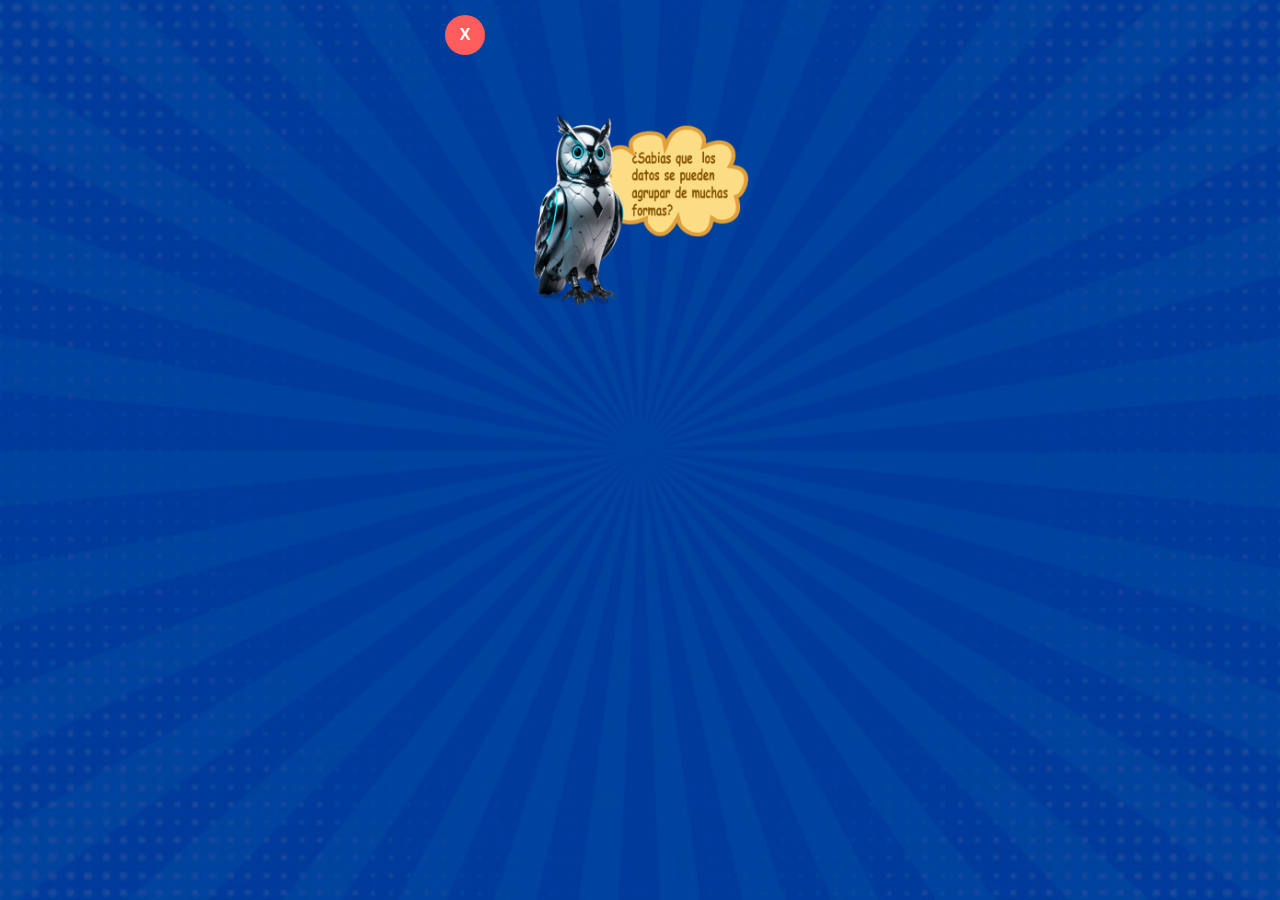
<file: MOVILE/decimal.html>
<!DOCTYPE html>
<html lang="es">
<head>
    <meta charset="UTF-8">
    <meta name="viewport" content="width=device-width, initial-scale=1.0">
    <title>Plantilla Responsive</title>
    <link rel="stylesheet" href="stylesP.css">
	<link rel="stylesheet" href="stylese.css">
	<link rel="stylesheet" href="https://cdnjs.cloudflare.com/ajax/libs/font-awesome/6.0.0-beta3/css/all.min.css">
    
</head>
<body>
		<div class="header">
				<button class="close-btn" onclick="close1()"><strong>X</strong></button>
		</div>
				

        <section class="content">
            
               
            <div class="card">
				<div id="contents0" class="contents0">
					<img id="buho-img" src="imagenes/buho.png" alt="Caja" class="box-image1 buho" width="230" height="230">
					<h3 id="txt" class="txt" style="color: white;">Por ejemplo, declararemos dato tipo decimal.</h3>
					<img id="tipoe-img" src="imagenes/tipod.png" alt="Caja" class="box-image box-image-2" width="230" height="320">
				</div>
						
			
				<div id="contents" class="contents hidden">
					 <h2 class="titulo-blanco">Selecciona el tipo</h2>
				
						<div class="botones-container2">
							<button class="tiposdecimal" id="tiposdecimal">decimal</button>
						</div>
						<img src="imagenes/mano.png" alt="Caja" class="box-image1 mano1">
						<div class="botones-container1">
							<div class="tiposbtn">
								<button class="tiposbtn" >entero</button>
								<button class="tiposbtn">caracter</button>                    
							</div>
						</div>
						<img src="imagenes/cofre.png" alt="Caja" class="box-image box-image-2">
				</div>
				
				<div id="contents1" class="contents1 hidden">
					<h2 class="titulo-blanco">Ingresa un nombre cualquiera</h2>
					<div class="botones-container2">
						<input type="text" id="cuadroTexto" class="cuadroTexto" placeholder="Nombre aquí...">
					</div>
					<img src="imagenes/lapiz.png" alt="Caja" class="lapiz1 lapiz1">
					<div class="botones-container3">
						<ul>
							Los nombres no puede :
							<br>
							<li>Iniciar con un número.</li>
							<li>Ser puros números.</li>
						</ul>
					</div>
					<img src="imagenes/cofre.png" alt="Caja" class="box-image box-image-2">
				</div>
				
				<div id="contents2" class="contents2 hidden">
					<h2 class="titulo-blanco">Escribe un nùmero decimal</h2>
					<div class="botones-container2">
						<input type="text" id="cuadroTexto2" class="cuadroTexto2" placeholder="Nùmero aquí...">
					</div>
					<img src="imagenes/lapiz.png" alt="Caja" class="lapiz1 lapiz1">
					<div class="botones-container3">
						<div class="tiposbtn2">
								<button class="tiposbtn2" >10,1</button>
								<button class="tiposbtn2">-1,2</button>
								<button class="tiposbtn2">1,1</button>   								
						</div>
	
					</div>
					<img src="imagenes/cofre.png" alt="Caja" class="box-image box-image-2">
				</div>
				
				
			
			</div>
			
			
			
			
            <div class="card">
				<div id="card0" class="card0 hidden">
				<div class="subts">
                        <span class="subtst" id="subtst" style="margin-left: 0px;color:#E7BA00">Tipo</span>
                        <span class="subtsn" id="subtsn" style="margin-left: 90px;">Nombre</span>
                        <span class="subts" style="margin-left: 60px;"> </span>
						<span class="subtsv"  id="subtsv"style="margin-left: 60px;"> Valor</span>
                </div>
                <div class="button-container">
					<button class="btn btn-1" id="btn-1"></button>
					<button class="btn btn-2" id="btn-2"></button>
					<button class="btn btnigual">=</button>
					<button class="btn btn-3" id="btn-3"></button>
					
				</div>
				<div class="button-containerh">
					<button class="izq-btn" onclick="anterior()" ><img src="imagenes/anterior.png" alt="anterior"></button>
					<button id="siguiente-btn" class="der-btn" onclick="siguiente()" disabled><img src="imagenes/siguiente.png" alt="siguiente"></button>
				</div>
				
				</div>
            </div>
			
			
        </section>
  
		
    <script src="scriptd.js"></script>


</body>
</html>
</file>
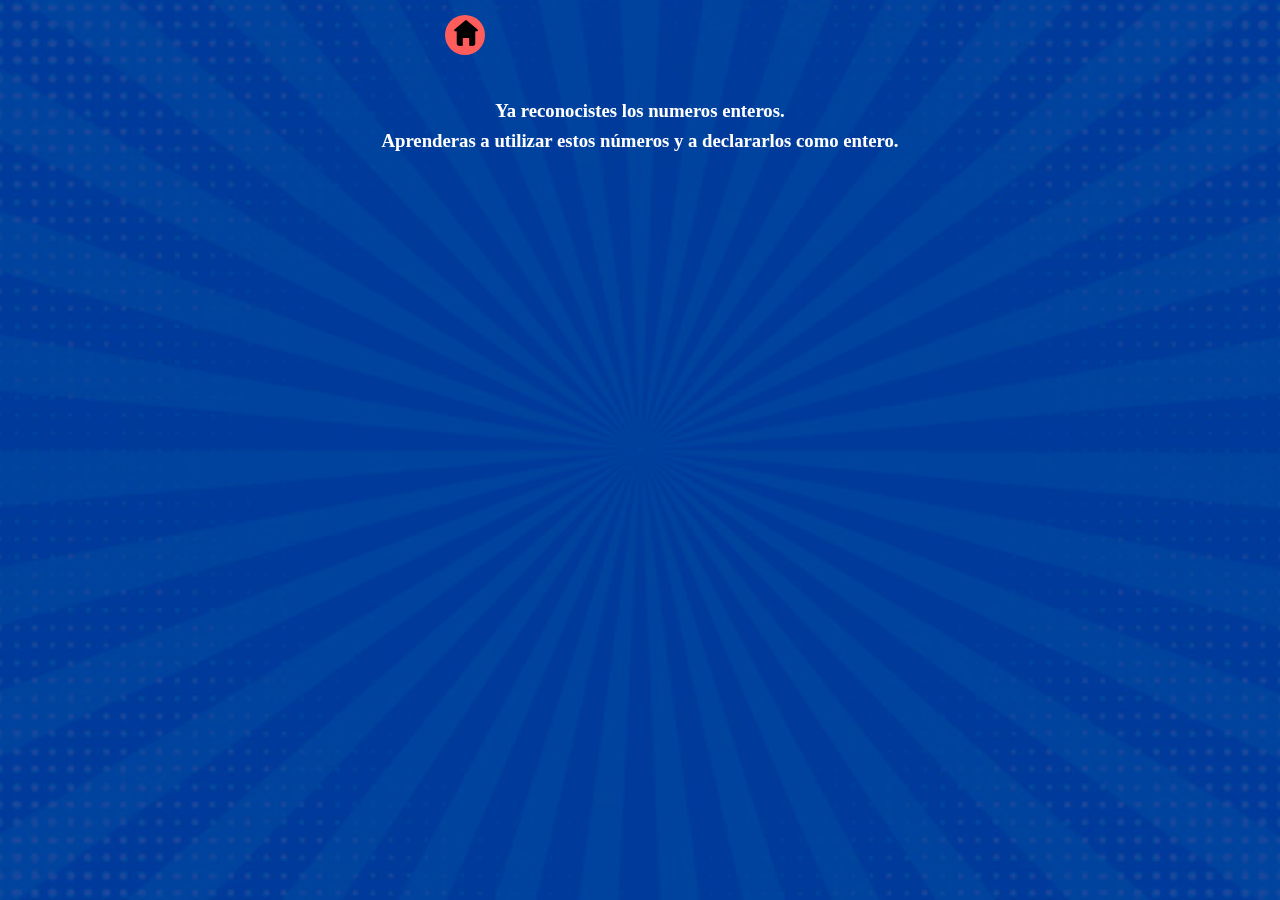
<file: MOVILE/entero.html>
<!DOCTYPE html>
<html lang="es">
<head>
    <meta charset="UTF-8">
    <meta name="viewport" content="width=device-width, initial-scale=1.0">
    <title>Plantilla Responsive</title>
    <link rel="stylesheet" href="stylesP.css">
	<link rel="stylesheet" href="stylese.css">
	<link rel="stylesheet" href="https://cdnjs.cloudflare.com/ajax/libs/font-awesome/6.0.0-beta3/css/all.min.css">
    
</head>
<body>
		<div class="header">
				<button class="close-btn" onclick="close1()"><img src="imagenes/casa.png" alt="Caja" class="logo"></button>
		</div>
				

        <section class="content">
            
               
            <div class="card">
				<div id="contents0" class="contents0">
					
					<h3 id="txt" class="txt" style="color: white;">Ya reconocistes los numeros enteros.<br>Aprenderas a utilizar estos números y a declararlos como entero.</h3>
					
				</div>
								
				<div id="contents" class="contents hidden">
					 <h2 class="titulo-blanco">Selecciona el tipo</h2>
				
						<div class="botones-container2">
							<button class="tiposentero" id="tiposentero">entero</button>
						</div>
						<img src="imagenes/mano.png" alt="Caja" class="box-image1 mano1">
						<div class="botones-container1">
							<div class="tiposbtn">
								<button class="tiposbtn" >decimal</button>
								<button class="tiposbtn">caracter</button>                    
							</div>
						</div>
						<img src="imagenes/cofre.png" alt="Caja" class="box-image box-image-2">
				</div>
				<div id="contents1" class="contents1 hidden ">
					 <h2 class="titulo-blanco">Escribe un nombre cualquiera</h2>
				
						<div class="botones-container2">
							
						</div>
						
						<div class="botones-container1">
							<div class="tiposbtn">
								                   
							</div>
						</div>
						<img src="imagenes/cofre.png" alt="Caja" class="box-image box-image-2">
				</div>
				
			</div>
			
			
			
			
            <div class="card">
				<img src="imagenes/rn.png" alt="" class="img-rn">
				<img src="imagenes/rv.png" alt="" class="img-rv">
  
				<div id="card0" class="card0 hidden">
				<div class="subts">
                        <span class="subtst" id="subtst" style="margin-left: 0px;color:#E7BA00">Tipo</span>
                        <span class="subtsn" id="subtsn" style="margin-left: 90px;">Nombre</span>
                        <span class="subts" style="margin-left: 60px;"> </span>
						<span class="subtsv"  id="subtsv"style="margin-left: 60px;"> Valor</span>
                </div>
                <div class="button-container">
					<button class="btn btn-1" id="btn-1"></button>
					 <input type="text" id="btn-2" name="btn-2" disabled></button>
					<button class="btn btnigual">=</button>
					 <input type="text" id="btn-3" name="btn-3" disabled></button>
				</div>
				<div class="button-containerh">
					<button class="izq-btn" onclick="anterior()" disabled><img src="imagenes/anterior.png" alt="anterior"></button>
					<button id="siguiente-btn" class="der-btn" onclick="siguiente()" disabled><img src="imagenes/siguiente.png" alt="siguiente"></button>
				</div>
				
				</div>
				
            </div>
			
			
        </section>
  
	
    <script src="script.js"></script>


</body>
</html>
</file>
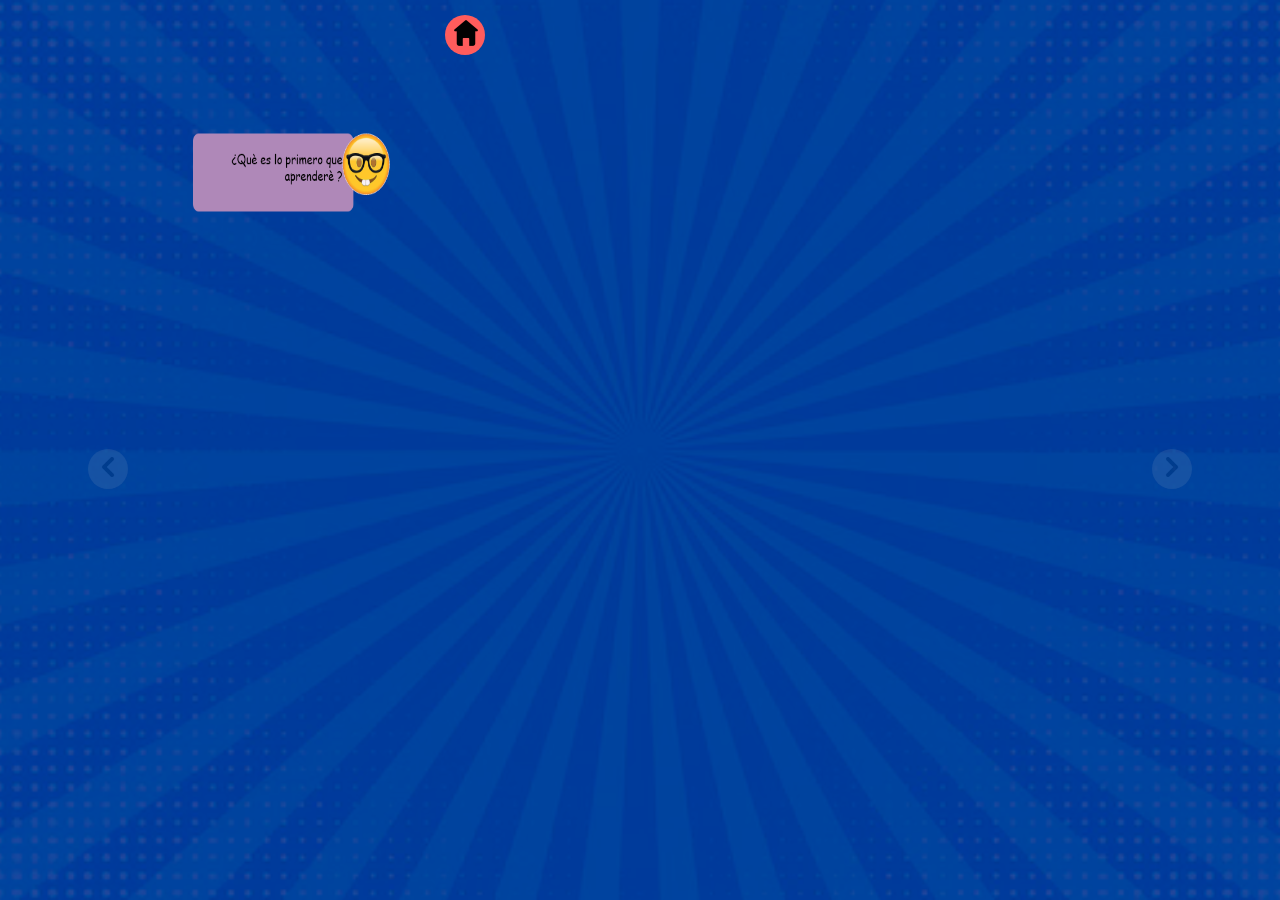
<file: MOVILE/introduccion.html>
<!DOCTYPE html>
<html lang="es">
<head>
    <meta charset="UTF-8">
    <meta name="viewport" content="width=device-width, initial-scale=1.0">
    <title>Plantilla Responsive</title>
    <link rel="stylesheet" href="stylesP.css">
	<link rel="stylesheet" href="stylesi.css">
	<link rel="stylesheet" href="https://cdnjs.cloudflare.com/ajax/libs/font-awesome/6.0.0-beta3/css/all.min.css">
    
</head>
<body>
		<div class="header">
				<button class="close-btn" onclick="close1()"><img src="imagenes/casa.png" alt="Caja" class="logo"></button>
		</div>
				

        <section class="content">
            
               
            <div class="card">
				<div id="contents0" class="contents0">
					<img id="c1" src="imagenes/c1.png" alt="Caja" class="image" width="230" height="150">
					<img id="c2" src="imagenes/c2-2.png" alt="Caja" class="image" width="230" height="150">
					<img id="c3" src="imagenes/c3-3.png" alt="Caja" class="image" width="230" height="150">
					<img id="c4" src="imagenes/c4-4.png" alt="Caja" class="image" width="230" height="150">
					<img id="c5" src="imagenes/c5.png" alt="Caja" class="image" width="230" height="150">
					
				</div>
			
			</div>
			
            <div class="card">
				<div id="card0" class="card0 hidden">
				<div class="button-containerh">
					<button class="izq-btn" onclick="anterior()" disabled><img src="imagenes/anterior.png" alt="anterior"></button>
					<button id="siguiente-btn" class="der-btn" onclick="siguiente()" disabled><img src="imagenes/siguiente.png" alt="siguiente"></button>
				</div>
				
				</div>
				
            </div>
			
			
        </section>
  
		
    <script src="scripti.js"></script>


</body>
</html>
</file>
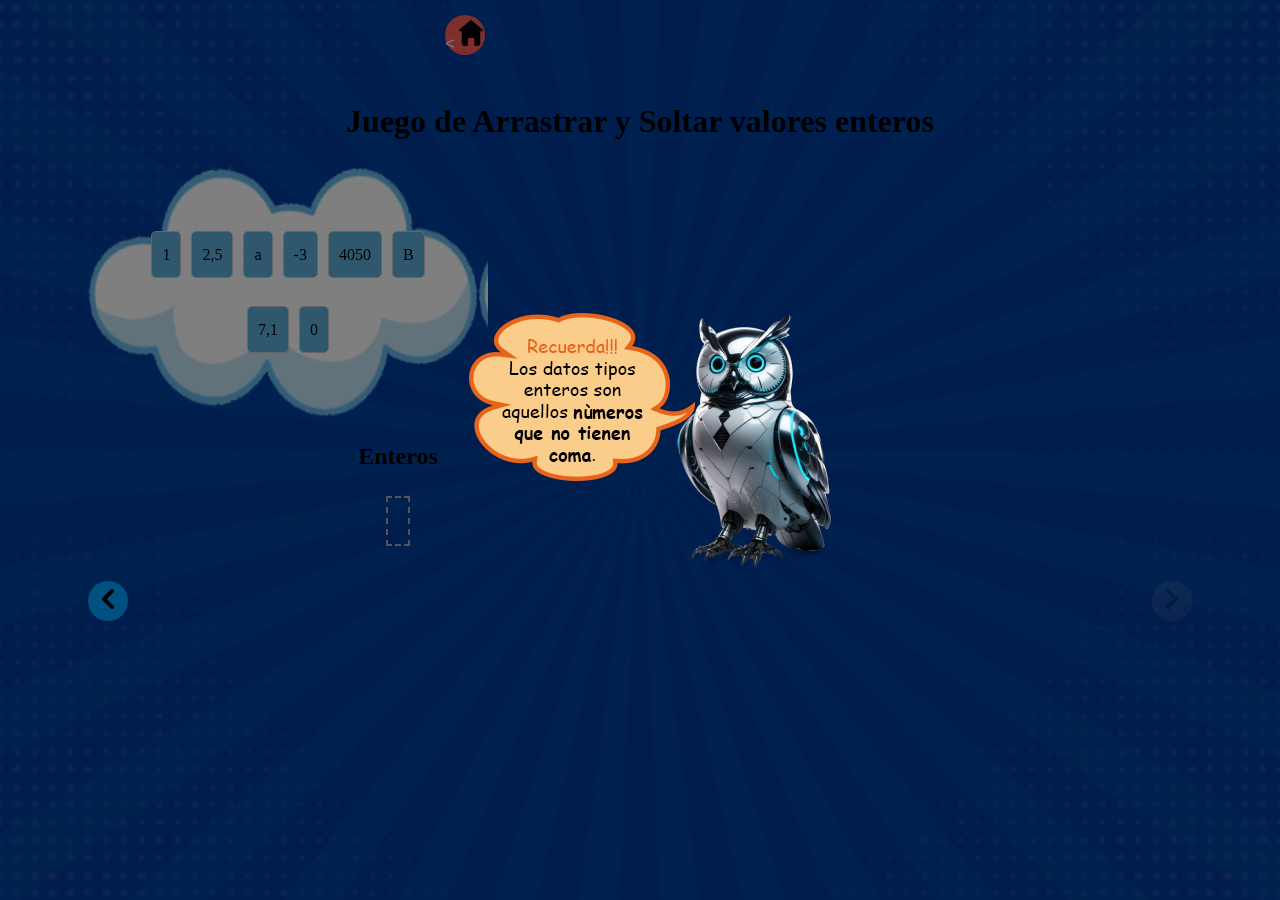
<file: MOVILE/juego.html>
<!DOCTYPE html>
<html lang="es">
<head>
    <meta charset="UTF-8">
    <meta name="viewport" content="width=device-width, initial-scale=1.0">
    <title>Juego de Arrastrar y Soltar</title>
	<link rel="stylesheet" href="stylesP.css">
    <link rel="stylesheet" href="estilo.css">
</head>
<body>
		<div class="header">
				<button class="close-btn" onclick="close1()"><<img src="imagenes/casa.png" alt="Caja" class="logo"></button>
		</div>
		<section class="content">
           <div class="card">
				<h1>Juego de Arrastrar y Soltar valores enteros</h1>
				<div id="cloud" class="cloud">
					<span class="draggable" draggable="true">1</span>
					<span class="draggable" draggable="true">2,5</span>
					<span class="draggable" draggable="true">a</span>
					<span class="draggable" draggable="true">-3</span>
					<span class="draggable" draggable="true">4050</span>
					<span class="draggable" draggable="true">B</span>
					<span class="draggable" draggable="true">7,1</span>
					<span class="draggable" draggable="true">0</span>
				</div>
				
				<div id="storage" class="storage">
					<h2>Enteros</h2>	
					<div id="storage-content" class="storage-content"></div>
				</div>
				<br>
				<div class="button-containerh">
					<button class="izq-btn" onclick="anterior()" ><img src="imagenes/anterior.png" alt="anterior"></button>
					<button id="siguiente-btn" class="der-btn" onclick="siguiente()" disabled><img src="imagenes/siguiente.png" alt="siguiente"></button>
				</div>
			</div>
		</section>	
		
		<!-- Capa del modal -->
    <div id="overlay" class="overlay">
        <img id="startImage" src="imagenes/recuerda.png" alt="Inicio del juego">
    </div>
    <script src="scriptjuego.js"></script>
</body>
</html>
</file>
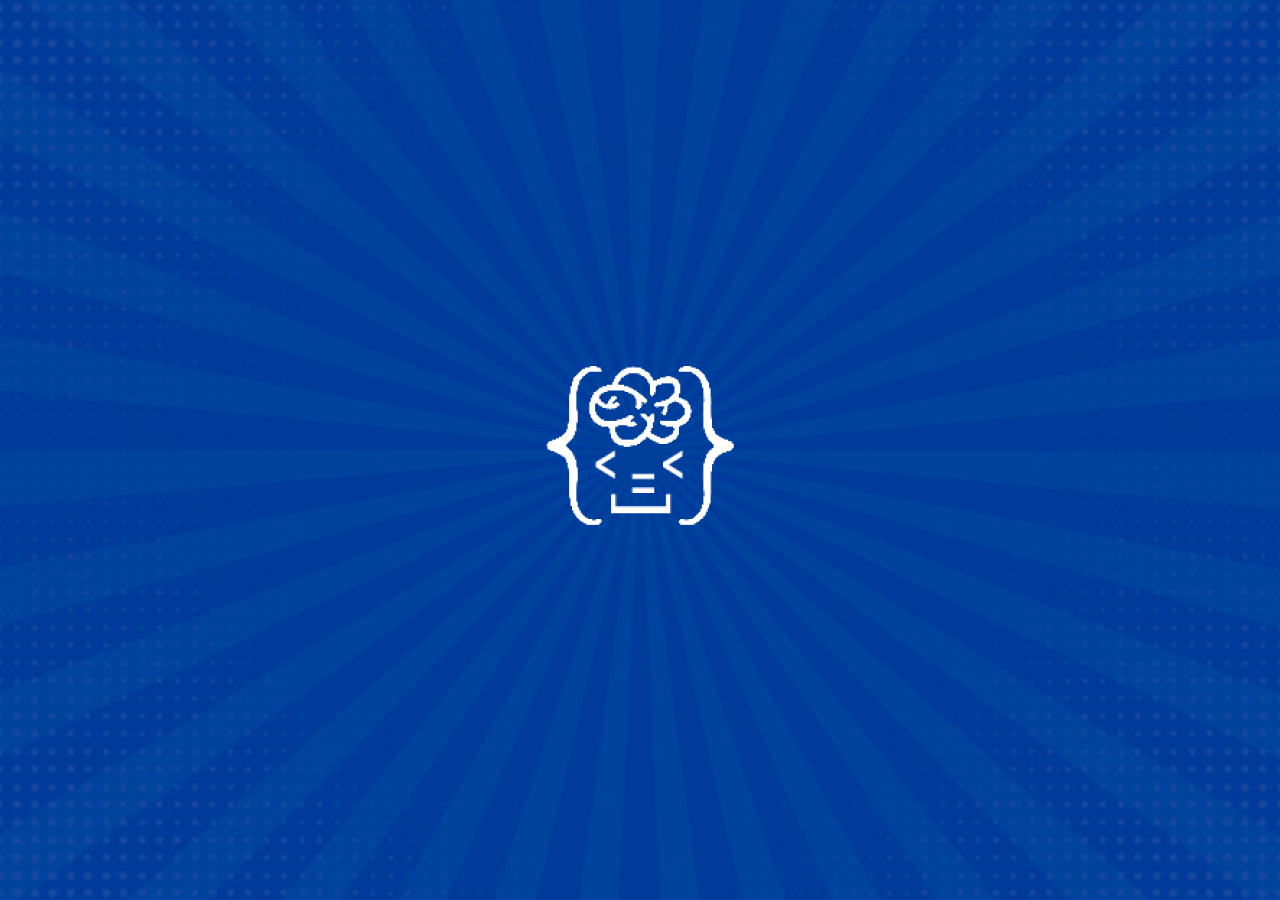
<file: MOVILE/logo.html>
<!DOCTYPE html>
<html lang="es">
<head>
    <meta charset="UTF-8">
    <meta name="viewport" content="width=device-width, initial-scale=1.0">
    <title>Logo</title>
	<link rel="stylesheet" href="stylesP.css">
    <style>
        body, html {
            height: 100%;
            margin: 0;
            display: flex;
            justify-content: center;
            align-items: center;
        }

        .card {
            text-align: center; /* Alinea el contenido dentro del div */
        }
    </style>
</head>
<body>
		<section class="content">
           <div class="card">
				<img id="startImage" src="imagenes/logo.png" alt="" class="imagenlogo">
			</div>
		</section>	
		

    <script>
	 setTimeout(function() {
            window.location.href = 'index.html';
        }, 1500);
	</script>
</body>
</html>
</file>
<file: MOVILE/stylesP.css>
* {
    margin: 0;
    padding: 0;
    box-sizing: border-box;
}

body {
    font-family:'Bradley Hand', cursive;
   line-height: 1.6;
   background-color: #001E88;
   align-items:center;
   text-align:center;
   
}
html, body {
    height: 100%;
    margin: 0;
}


.content {
    max-width: 1200px;
     margin: 0 auto;
    padding: 0 2rem;
    position: relative;
    flex-wrap: wrap;
    justify-content: space-between;    
	
}

.content::before {
    content: "";
    position: fixed;
    top: 0;
    left: 0;
    right: 0;
    bottom: 0;
	width: 100%;
	height: 100%;
    background: url('imagenes/fondo.png') no-repeat center center/cover;
    opacity: 0.2;
    z-index: 1;
}

.card {
    /*background: #fff;*/
    padding: 1rem;
   
    margin: 1rem 0;
    flex: 1 1 calc(33% - 2rem);
    box-sizing: border-box;
	z-index: 2;
	position: relative;
}


@media (max-width: 768px) {
    
    .content {
        flex-direction: column;
    }

}



.titulo-blanco {
    color: white;
    margin-bottom: 20px; /* Agrega margen inferior para separar del contenido siguiente */
	font-size: 25px;
}
.logo {
    width: 32px; /* Ancho deseado */
    height: 32px; /* Alto deseado */
    margin-right: -2px; /* Espacio entre la imagen y el texto del botón */
    /* Otros estilos según sea necesario */
}
</file>
<file: MOVILE/stylese.css>
.button-container {
    width: 100%; /* Ancho completo del contenedor */
    height: 100px; /* Alto deseado */
	display: flex;
	justify-content: center;
}

.button-container button {
    margin: 0 3px; /* Margen entre los botones */
	font-family:'Bradley Hand', cursive;
    cursor: pointer; /* Cambia el cursor a mano cuando pasa sobre los botones */
	border-radius: 18px;
	font-size: 16px; /* Tamaño del texto */
    font-weight: bold; /* Texto en negrita */
	font-size: 20px; /* Tamaño de letra del primer botón */

}
.btn-1,.btn-2,.btn-3 {
    
	border: 2px solid black;
}

.btn-1 {
    width: 130px; /* Ancho del primer botón */
    height: 50px; /* Alto del primer botón */
    background-color: #ECCD09;
}


.btn-2 {
    width: 130px; /* Ancho del segundo botón */
    height: 50px; /* Alto del segundo botón */
   background-color: black;
}

.btnigual {
    width: 50px; /* Ancho del tercer botón */
    height: 50px; /* Alto del tercer botón */
    background-color: transparent; /* Color de fondo transparente */
    border: none; /* Elimina el borde del botón */
	color:white;
}

.btn-3 {
    width: 80px; /* Ancho del cuarto botón */
    height: 50px; /* Alto del cuarto botón */
	background-color: black;
}
.mano1 {
    width: 500px;
    
	height: 400px;
}

.box-image-1 {
    width: 400px;
    
	height: 200px;
}

.box-image-2 {
    width: 400px;
    
	height: 200px;
}
.mano1{
   position: absolute; /* Posición absoluta para superponer los botones sobre la imagen */
    top: 50%; /* Posición vertical centrada */
    left: 50%; /* Posición horizontal centrada */
    display: flex; /* Mostrar los botones en línea */
    justify-content: center; /* Centrar horizontalmente los botones */
    z-index: 4; /* Asegura que los botones estén por encima de la imagen */
	width: 60px;
	height: 60px;
	animation: cambioTamanio 3s infinite;
}


@keyframes cambioTamanio {
    0%, 100% {
        transform: translate(-50%, -50%) translate(120%) scale(1); /* Tamaño original */
    }
    50% {
        transform: translate(-50%, -50%) translate(120%) scale(0.8); /* Tamaño más pequeño */
    }
}


.botones-container1,.botones-container2 {
    position: absolute; /* Posición absoluta para superponer los botones sobre la imagen */
    top: 50%; /* Posición vertical centrada */
    left: 50%; /* Posición horizontal centrada */
    transform: translate(-50%); /* Centrar exactamente */
    display: flex; /* Mostrar los botones en línea */
    justify-content: center; /* Centrar horizontalmente los botones */
    z-index: 3; /* Asegura que los botones estén por encima de la imagen */
}
.botones-container3 {
    position: absolute; /* Posición absoluta para superponer los botones sobre la imagen */
    top: 60%; /* Posición vertical centrada */
    left: 60%; /* Posición horizontal centrada */
    transform: translate(-50%); /* Centrar exactamente */
    display: flex; /* Mostrar los botones en línea */
    justify-content: center; /* Centrar horizontalmente los botones */
    z-index: 3; /* Asegura que los botones estén por encima de la imagen */
	font-size: 11px; 
	color:white;
	text-align:left;
}
.tiposentero,.tiposdecimal {
	width: 150px; /* Ancho del primer botón */
    height: 50px;
	font-family:'Bradley Hand', cursive;
    background-color:#ECCD09; /* Color de fondo del botón entero */
    border: 2px solid black; /* Borde sólido de 2px negro */
    padding: 2px 20px; /* Ajuste de relleno */
    margin: 0 5px; /* Margen entre los botones */
    cursor: pointer; /* Cambia el cursor a mano cuando pasa sobre los botones */
    border-radius: 18px; /* Borde redondeado */
    font-size: 25px; /* Tamaño del texto */
    font-weight: bold; /* Texto en negrita */
	margin-top: -30px;
	transition: all 0.3s ease;
}

.tiposbtn {
    display: flex; /* Mostrar los botones en línea */
	 opacity: 0.8;
	 margin-top: 45px;
	 margin-left: 65px;
}
.tiposbtn2 {
    display: flex; /* Mostrar los botones en línea */
	opacity: 0.8;
	margin-top: 5px;
	margin-left: -15px;
	 
}
.tiposbtn button,.tiposbtn2 button {
	font-family:'Bradley Hand', cursive;
    background-color: #001E88; /* Color de fondo de los botones */
    color:#FFF095;
    padding: 10px 20px; /* Ajuste de relleno */
    margin: 0 5px; /* Margen entre los botones */
    cursor: pointer; /* Cambia el cursor a mano cuando pasa sobre los botones */
    border-radius: 18px; /* Borde redondeado */
    font-size: 18px; /* Tamaño del texto */
    font-weight: bold; /* Texto en negrita */
	
}

 #btn-2 {
            width: 150px; /* Tamaño del cuadro de texto */
			height: 50px;
            padding: 8px; /* Espaciado interno */
            border: 2px solid black; /* Borde negro sólido */
            border-radius: 18px; /* Bordes redondeados */
            color: black; /* Color del texto */
            background-color: black; /* Color de fondo */
			text-align: center;
			font-size: 16px; /* Tamaño del texto */
			font-weight: bold;
			
}


#btn-3 {
            width: 70px; /* Tamaño del cuadro de texto */
			height: 50px;
            padding: 8px; /* Espaciado interno */
            border: 2px solid black; /* Borde negro sólido */
            border-radius: 18px; /* Bordes redondeados */
            color: black; /* Color del texto */
            background-color: black; /* Color de fondo */
			text-align: center;
			font-size: 16px; /* Tamaño del texto */
			font-weight: bold;
}
.lapiz1{
   position: absolute; /* Posición absoluta para superponer los botones sobre la imagen */
    top: 31%; /* Posición vertical centrada */
    left: 50%; /* Posición horizontal centrada */
    display: flex; /* Mostrar los botones en línea */
    justify-content: center; /* Centrar horizontalmente los botones */
    z-index: 4; /* Asegura que los botones estén por encima de la imagen */
	width: 60px;
	height: 60px;
	transform: translate(80%)
	
}
.hidden {
    display: none;
}

.header {
	display: flex;
    border-radius: 10px;
    font-size: 24px;
    text-align: center;
    padding: 5px;
    margin-bottom: 20px;
}


.close-btn {
    margin-left: 440px;
	margin-top: 10px;
   
    background-color: #ff5c5c;
    border: none;
    border-radius: 50%;
    color: white;
    width: 40px;
    height: 40px;
    font-size: 16px;
    cursor: pointer;
	 z-index: 3;
}


.header-text {
    font-weight: bold;
}


/*bajo*/
.button-containerh {
    display: flex;
    justify-content: space-between; /* Espacia los botones */
    width: 100%;
    margin-top: -10px;
	position: relative;
	z-index: 3;
	
}

.izq-btn, .der-btn {
	position: relative;
    background-color: #00a2ff;
    border: none;
    border-radius: 50%;
    color: white;
    width: 40px;
    height: 40px;
    font-size: 16px;
    cursor: pointer;
	
}

.izq-btn img, .der-btn img {
    width: 20px; /* Tamaño deseado para las imágenes de los botones */
    height: auto; /* Altura automática para mantener la proporción */
}

.der-btn {
    margin-left: auto; /* Asegura que el botón derecho esté separado */
}

.der-btn:disabled {
    background-color: lightgray; /* Color cuando está desactivado */
    color: gray; /* Color del texto cuando está desactivado */
    opacity: 0.1; /* Opacidad cuando está desactivado */
}

.der-btn:not(:disabled) {
    background-color: #00a2ff; /* Color original cuando está activado */
    color: white; /* Color del texto cuando está activado */
    opacity: 1; /* Opacidad cuando está activado */
}

.izq-btn:disabled {
    background-color: lightgray; /* Color cuando está desactivado */
    color: gray; /* Color del texto cuando está desactivado */
    opacity: 0.1; /* Opacidad cuando está desactivado */
}

.close-btn.clicked{
	background-color: white;
    color: black;
    
}

.button-containerh button.clicked {
    background-color: white; /* Cambiar color al hacer clic */
}


/*iconos manos*/

.success {
    color:#3AD402;
    font-size: 2em;
    position: absolute; /* O relative, dependiendo de tus necesidades */
    top: 55px; /* Ajusta según sea necesario */
    left: 410px; /* Ajusta según sea necesario */
    margin-left: 15px; /* Puedes mantener o ajustar esto también */
	
}

.failure {
    color: #DA0707;
    font-size: 2em;
    position: absolute; /* O relative, dependiendo de tus necesidades */
    top: 55px; /* Ajusta según sea necesario 55-285*/
    left: 410px; /* Ajusta según sea necesario 55-410*/
    margin-left: 15px; /* Puedes mantener o ajustar esto también */
	
}

.subts {
    display: flex; /* Asegúrate de que los elementos se dispongan en fila */
    justify-content: center; /* Centra horizontalmente los elementos hijos */
    align-items: center; /* Centra verticalmente los elementos hijos */
    text-align: center; /* Asegura que el texto esté centrado */
    
}

.subts span {
    font-size: 17px;
    font-weight: bold;
   
    text-align: center; /* Centra el texto dentro del span */
}

.img-rn {
    width: 300px;
    height: auto;
    top: 0;
    left: 0;
	transform: translate(40%,-70%);
   
}

/* Estilos para la imagen rv.png */
.img-rv {
    width: 300px;
    height: auto;

    top: 20px;
    left: 20px;
   transform: translate(50%,-90%);
}

.img-rn, .img-rv {
    display: none; /* Ocultar las imágenes al principio */
    position: absolute; /* Ajustar posición según sea necesario */
    z-index: 5; /* Asegura que esté sobre otros elementos */
}

.logo {
    width: 32px; /* Ancho deseado */
    height: 32px; /* Alto deseado */
    margin-right: -2px; /* Espacio entre la imagen y el texto del botón */
    /* Otros estilos según sea necesario */
}
</file>
<file: MOVILE/stylesi.css>
.header {
	display: flex;
    border-radius: 10px;
    font-size: 24px;
    text-align: center;
    padding: 5px;
    margin-bottom: 20px;
}


.close-btn {
    margin-left: 440px;
	margin-top: 10px;
   
    background-color: #ff5c5c;
    border: none;
    border-radius: 50%;
    color: white;
    width: 40px;
    height: 40px;
    font-size: 16px;
    cursor: pointer;
	 z-index: 3;
}


.header-text {
    font-weight: bold;
}


/*bajo*/
.button-containerh {
    display: flex;
    justify-content: space-between; /* Espacia los botones */
    width: 100%;
    margin-top: -10px;
	position: relative;
	z-index: 3;
	
}

.izq-btn, .der-btn {
	position: relative;
    background-color: #00a2ff;
    border: none;
    border-radius: 50%;
    color: white;
    width: 40px;
    height: 40px;
    font-size: 16px;
    cursor: pointer;
	
}

.izq-btn img, .der-btn img {
    width: 20px; /* Tamaño deseado para las imágenes de los botones */
    height: auto; /* Altura automática para mantener la proporción */
}

.der-btn {
    margin-left: auto; /* Asegura que el botón derecho esté separado */
}

.der-btn:disabled {
    background-color: lightgray; /* Color cuando está desactivado */
    color: gray; /* Color del texto cuando está desactivado */
    opacity: 0.1; /* Opacidad cuando está desactivado */
}

.der-btn:not(:disabled) {
    background-color: #00a2ff; /* Color original cuando está activado */
    color: white; /* Color del texto cuando está activado */
    opacity: 1; /* Opacidad cuando está activado */
}

.izq-btn:disabled {
    background-color: lightgray; /* Color cuando está desactivado */
    color: gray; /* Color del texto cuando está desactivado */
    opacity: 0.1; /* Opacidad cuando está desactivado */
}

.close-btn.clicked{
	background-color: white;
    color: black;
    
}

.button-containerh button.clicked {
    background-color: white; /* Cambiar color al hacer clic */
}


 .image {
            opacity: 0;
           
        }
</file>
<file: MOVILE/estilo.css>
h1 {
    margin-bottom: 20px;
}

.storage {
    display: flex;
    flex-direction: column;
    align-items: center;
    justify-content: center;
    margin: 10px;
    padding: 10px;
    /*border: 2px solid #ccc;
    border-radius: 10px;
    background-color: #fff;*/
    width: 80%;
    max-width: 600px;
}

.storage h2 {
    margin-bottom: 10px; /* Espacio entre el título y el área de almacenamiento */
}

.cloud {
    display: flex;
    flex-wrap: wrap;
    justify-content: center;
    align-items: center;
    margin: 0px;
    padding: 50px;
    /*border: 2px solid #ccc;*/
    /*border-radius: 10px;*/
    /*background-color: #fff;*/
    width: 100%;
    max-width: 400px;
    min-height: 250px;
	background-size: 390px 250px;
	background-image: url('imagenes/nubenumeros.png'); /* Ruta de tu imagen de fondo */
}

.draggable {
    margin: 5px;
    padding: 10px;
    border: 1px solid #ccc;
    border-radius: 5px;
    background-color: #5EAFDD;
    cursor: grab;
}

.storage-content {
    display: flex;
    flex-wrap: wrap;
    min-height: 50px; /* Ajustar según sea necesario para visualización */
    border: 2px dashed #aaa; /* Borde punteado para destacar el área */
    padding: 10px;
    margin-top: 10px;
}

/* Estilos para las imágenes de advertencia */
.warning-image {
    position: absolute;
    top: 50%;
    left: 50%;
    transform: translate(-10%, 40%);
    max-width: 60%;
    max-height: 60%;
    display: none; /* Inicialmente oculto */
}


/*botones*/

.header {
	display: flex;
    border-radius: 10px;
    font-size: 24px;
    text-align: center;
    padding: 5px;
    margin-bottom: 20px;
}


.close-btn {
    margin-left: 440px;
	margin-top: 10px;
   
    background-color: #ff5c5c;
    border: none;
    border-radius: 50%;
    color: white;
    width: 40px;
    height: 40px;
    font-size: 16px;
    cursor: pointer;
	 z-index: 3;
}


.header-text {
    font-weight: bold;
}


/*bajo*/
.button-containerh {
    display: flex;
    justify-content: space-between; /* Espacia los botones */
    width: 100%;
    margin-top: -10px;
	position: relative;
	z-index: 3;
	
}

.izq-btn, .der-btn {
	position: relative;
    background-color: #00a2ff;
    border: none;
    border-radius: 50%;
    color: white;
    width: 40px;
    height: 40px;
    font-size: 16px;
    cursor: pointer;
	
}

.izq-btn img, .der-btn img {
    width: 20px; /* Tamaño deseado para las imágenes de los botones */
    height: auto; /* Altura automática para mantener la proporción */
}

.der-btn {
    margin-left: auto; /* Asegura que el botón derecho esté separado */
}

.der-btn:disabled {
    background-color: lightgray; /* Color cuando está desactivado */
    color: gray; /* Color del texto cuando está desactivado */
    opacity: 0.1; /* Opacidad cuando está desactivado */
}

.der-btn:not(:disabled) {
    background-color: #00a2ff; /* Color original cuando está activado */
    color: white; /* Color del texto cuando está activado */
    opacity: 1; /* Opacidad cuando está activado */
}

.izq-btn:disabled {
    background-color: lightgray; /* Color cuando está desactivado */
    color: gray; /* Color del texto cuando está desactivado */
    opacity: 0.1; /* Opacidad cuando está desactivado */
}

.close-btn.clicked{
	background-color: white;
    color: black;
    
}

.button-containerh button.clicked {
    background-color: white; /* Cambiar color al hacer clic */
}

/*primer cambio*/
.overlay {
    position: fixed;
    top: 0;
    left: 0;
    width: 100%;
    height: 100%;
    background-color: rgba(0, 0, 0, 0.5); /* Fondo negro con 50% de opacidad */
    display: flex;
    justify-content: center;
    align-items: center;
    z-index: 1000; /* Asegura que esté por encima de otros elementos */
}

#startImage {
    max-width: 100%;
    max-height: 100%;
}
</file>
